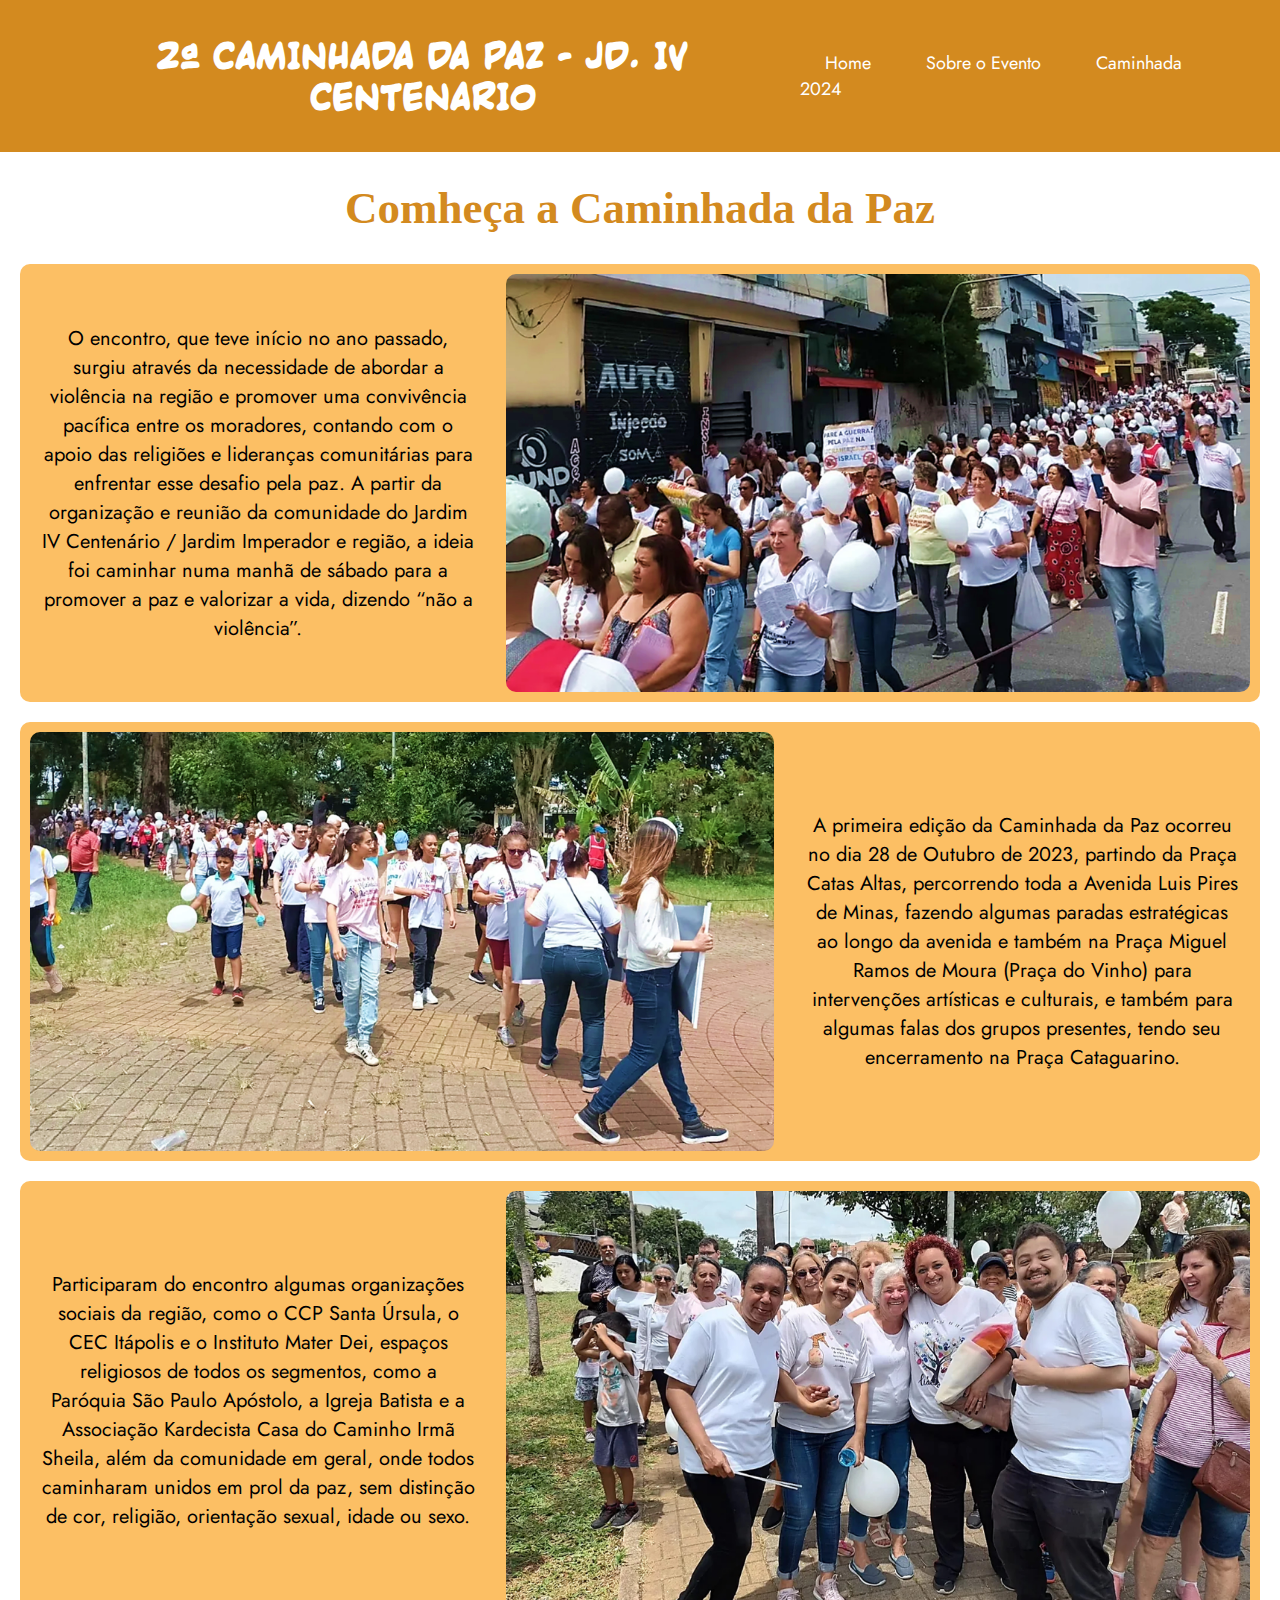
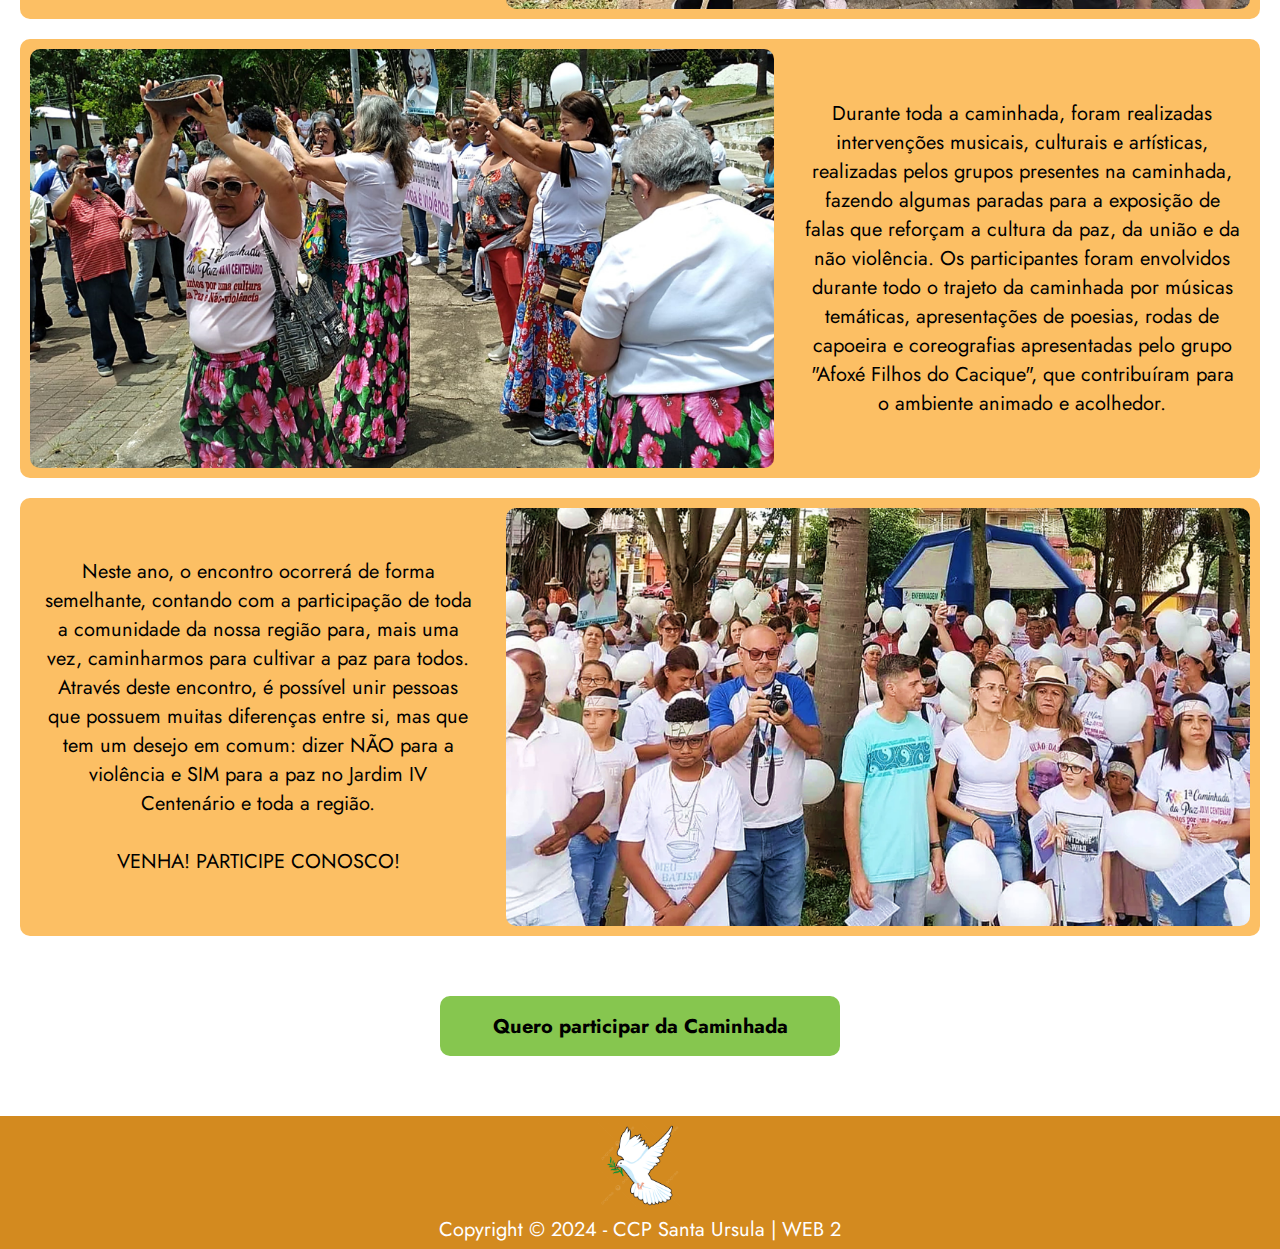
<file: paginas/sobre.html>
<!DOCTYPE html>
<html lang="pt-br">
<head>
    <meta charset="UTF-8">
    <meta name="viewport" content="width=device-width, initial-scale=1.0">
    <link rel="stylesheet" type="text/css" href="../CSS/styles.css">
    <title> Sobre o Evento </title>
</head>
<body>
    <header>
        <h1 class="titulo_inicial">2ª CAMINHADA DA PAZ - JD. IV CENTENARIO  </h1>
        <nav>
            <ul>
                <li> <a href="../index.html"> Home </a> </li>
                <li> <a href="#"> Sobre o Evento </a> </li>
                <li> <a href="caminhada24.html"> Caminhada 2024</a> </li>
            </ul>
        </nav>
        </header> 

<h1> Comheça a Caminhada da Paz </h1>

<section>
    <div class="conteudo">
<p>O encontro, que teve início no ano passado, surgiu através da necessidade de abordar a violência na região e promover uma convivência 
    pacífica entre os moradores, contando com o apoio das religiões 
    e lideranças comunitárias para enfrentar esse desafio pela paz. 
    A partir da organização e reunião da comunidade do Jardim IV Centenário / Jardim Imperador e região, 
    a ideia foi caminhar numa manhã de sábado para a promover a paz e valorizar a vida, dizendo 
    “não a violência”.</p>
<img src="../img/imagem001.JPG" alt="Caminhada 2023">
    </div>
    <div class="conteudo">
<img src="../img/imagem002.JPG" alt="Caminhada 2023">
<p>A primeira edição da Caminhada da Paz ocorreu no dia 28 de Outubro de 2023, partindo da Praça Catas Altas,
percorrendo toda a Avenida Luis Pires de Minas, fazendo algumas paradas estratégicas ao 
longo da avenida e também na Praça Miguel Ramos de Moura 
(Praça do Vinho) para intervenções artísticas e culturais, 
e também para algumas falas dos grupos presentes, tendo seu encerramento na 
Praça Cataguarino.</p>
    </div>
    <div class="conteudo">
<p>Participaram do encontro algumas organizações sociais da região, como o CCP Santa Úrsula, o CEC Itápolis 
    e o Instituto Mater Dei, espaços religiosos de todos os segmentos, como a Paróquia São Paulo Apóstolo, 
    a Igreja Batista e a Associação Kardecista Casa do Caminho Irmã Sheila, além da comunidade 
    em geral, onde todos caminharam unidos em prol da paz, 
    sem distinção de cor, religião, orientação sexual, idade ou sexo.</p>
<img src="../img/imagem003.JPG" alt="Caminhada 2023">
    </div>
    <div class="conteudo">
<img src="../img/imagem004.JPG" alt="Caminhada 2023">
<p>Durante toda a caminhada, foram realizadas intervenções musicais, culturais e artísticas, realizadas pelos grupos 
    presentes na caminhada, fazendo algumas paradas para a exposição de falas que reforçam a cultura da paz, 
    da união e da não violência. Os participantes foram envolvidos durante todo o trajeto da caminhada
     por músicas temáticas, apresentações de poesias, rodas de capoeira e coreografias apresentadas 
     pelo grupo "Afoxé Filhos do Cacique", que contribuíram para o ambiente animado e acolhedor.
</p>
    </div>
    <div class="conteudo">
<p>Neste ano, o encontro ocorrerá de forma semelhante, contando com a participação de toda a comunidade
     da nossa região para, mais uma vez, caminharmos para cultivar a paz para todos. 
     Através deste encontro, é possível unir pessoas que possuem muitas diferenças entre si, 
     mas que tem um desejo em comum: dizer NÃO para a violência e SIM para a paz no 
     Jardim IV Centenário e toda a região.<br><br>
    VENHA! PARTICIPE CONOSCO!</p>
<img src="../img/imagem005.JPG" alt="Caminhada 2023">
    </div>
</section>

<div id="botao-pag2"> <a href="caminhada24.html">
    <button> Quero participar da Caminhada</button>
</a>
</div>

<footer>
    <img src="../img/pomba_paz.png" width="7%">
 <p class="texto-footer"> Copyright &copy; 2024 - CCP Santa Ursula | WEB 2 </p>
</footer>

</body>
</html>
</file>
<file: CSS/styles.css>
@import url('https://fonts.googleapis.com/css2?family=Jost:wght@400&display=swap');

@font-face {
    font-family: 'CCRickVeitch';
    src: url(../fontes/CCRickVeitch.ttf);
}

* {
    margin: 0px;
    padding: 0px;
}

header {
 position: sticky;
 top: 0px; 
z-index: 99;
background-color: #d38a1f ;
 display: flex;
justify-content: space-between ;
align-items: center;
padding: 35px;
} 

h1{
font-family: "Forte", cursive;
font-size: 45px;
text-align: center;
color: #d38a1f;
margin: 30px 0;

}

.titulo_inicial{
font-family: "CCRickVeitch", sans-serif;
color: white;
font-size: 35px;
padding-left: 10px;
margin: 0px;
}

nav ul {

padding: 0px;
margin: 0px;
list-style: none;

}

nav ul li{
display: inline;

}

nav ul li a {
padding: 15px 25px;
display: inline block;
font-family: "Jost", sans-serif;
font-style: bold;
font-size: 18px;
color: white;
text-decoration: none;

}

nav ul li a:hover{
    background-color: #fcbf64;
font-style: bold;
color: #86c64f;
border-bottom: 2px solid #86c64f;

} 

.card, #texto-pag3 {

padding: 20px;
margin: 65px;
background-color: #cfcfcf;
border-radius: 10px;
}
 
p{
font-family: "Jost", sans-serif;
font-size: 20px;
text-align: center;
}

.grid_grupos{
 display: grid;
grid-template-columns: 1fr 1fr 1fr 1fr;
 gap: 40px;
padding-left: 20px;
padding-right: 20px;
margin-bottom: 70px;

}

.grupo {
 display: grid;
font-family: "Jost", sans-serif;
font-size: 18px;
text-align: center;
background-color: #86c64f;
padding: 10px;
border-radius: 10px;
margin-bottom: 20px;

}

.grupo img{
height: 380px;
border-radius: 10px;
margin-bottom: 10px;
}

footer {
margin-top: 20px;
padding: 5px;
background-color: #d38a1f;
font-family: "Jost", sans-serif;
font-size: 14px;
text-align: center;
color: white;
}

.conteudo{
margin: 20px;
border-radius: 10px;
background-color: #fcbf64;
display: flex;
justify-content: center;
align-items: center;
}

.conteudo img{
  width: 60%;
  margin: 10px;
border-radius: 10px;

}

.conteudo p{
margin: 20px;
}

button{
background-color: #86c64f;
font-family: "Jost", sans-serif;
font-size: 20px;
font-weight: bold;
width: 400px;
height: 60px;
border: 2px solid #0000;
border-radius: 10px;
margin: 40px;
}

#banner img{
width: 75%;
}

video{
width: 55%;
border-radius: 15px;
margin-bottom: 70px;
}

#botao-pag2, #banner, #video-trajeto{

text-align: center;
}
</file>
